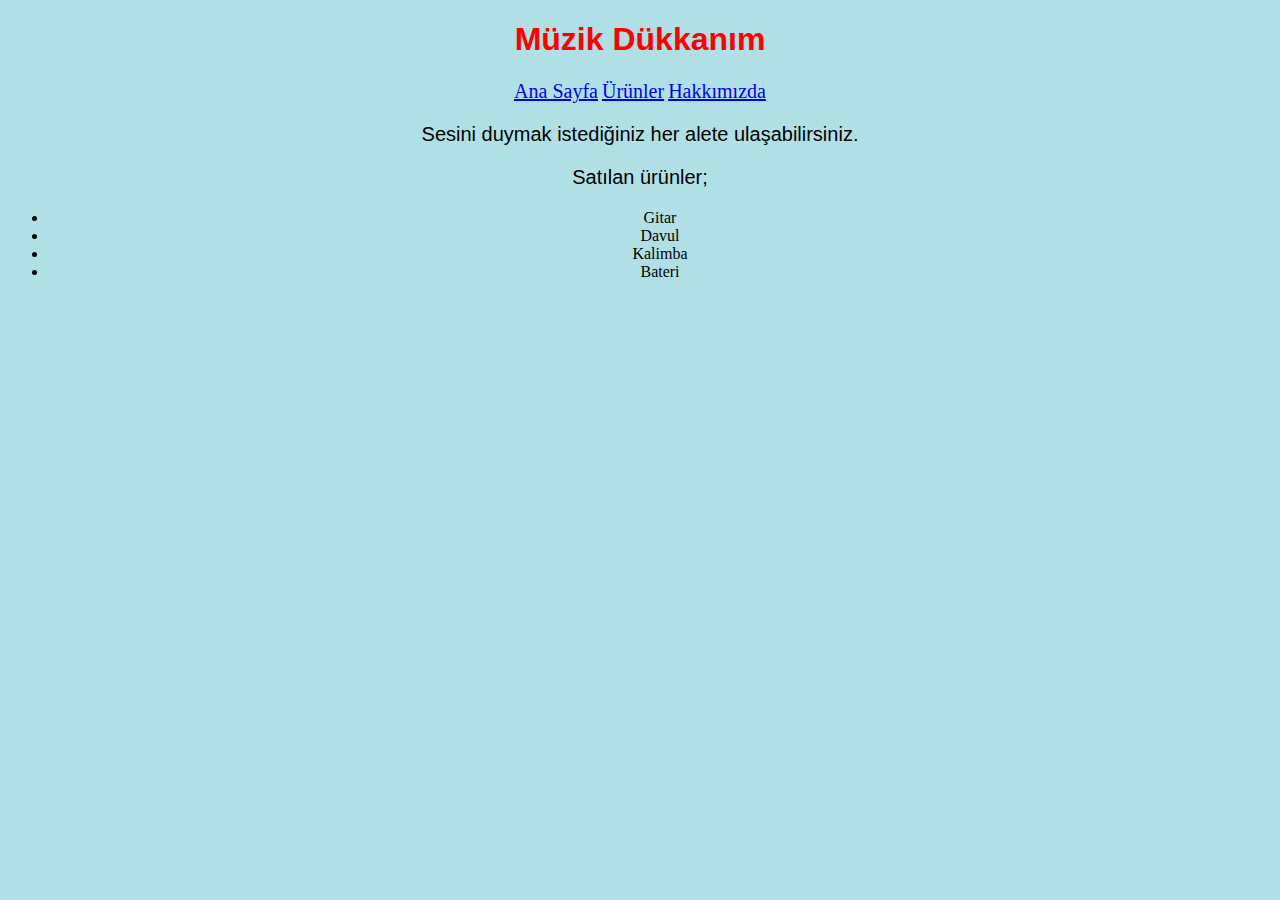
<file: index.html>
<!DOCTYPE html>
<html lang="en" dir="ltr">
  <head>
    <meta charset="utf-8">
    <title>Ana Sayfa</title>
    <link rel="stylesheet" href="styles.css">
  </head>
  <body>
    <h1>Müzik Dükkanım</h1>
    <a href="index.html">Ana Sayfa</a>

    <a href="products.html">Ürünler</a>

    <a href="hakkımızda.html">Hakkımızda</a>

    <p>Sesini duymak istediğiniz her alete ulaşabilirsiniz.</p>

    <p>Satılan ürünler;</p>
    <ul>
      <li>Gitar</li>
      <li>Davul</li>
      <li>Kalimba</li>
      <li>Bateri</li>
    </ul>

  </body>
</html>
</file>
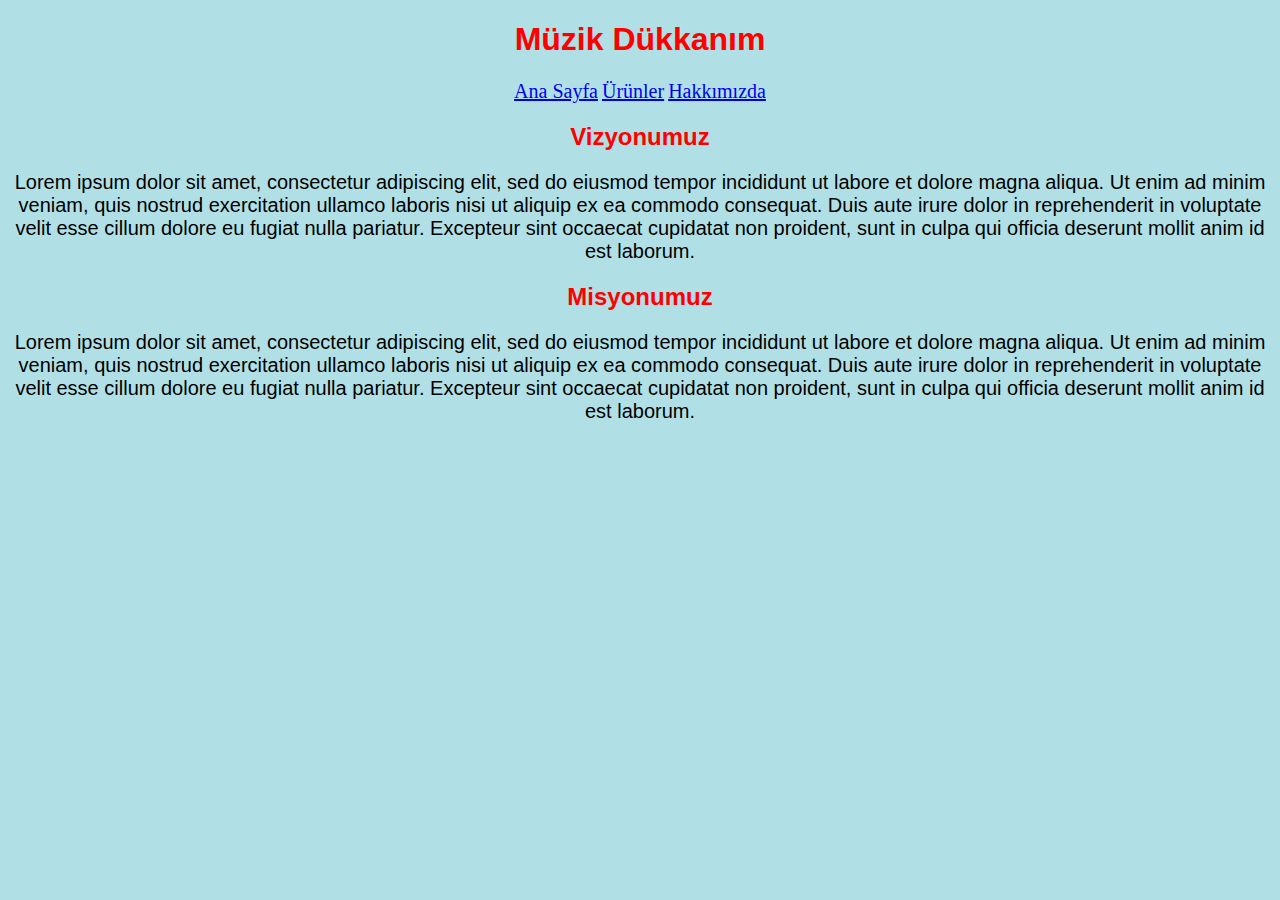
<file: hakkımızda.html>
<!DOCTYPE html>
<html lang="en" dir="ltr">
  <head>
    <meta charset="utf-8">
    <title>Hakkımızda</title>
    <link rel="stylesheet" href="styles.css">
  </head>
  <body>
    <h1>Müzik Dükkanım</h1>
    <a href="index.html">Ana Sayfa</a>

    <a href="products.html">Ürünler</a>

    <a href="hakkımızda.html">Hakkımızda</a>

    <h2>Vizyonumuz</h2>
    <p>Lorem ipsum dolor sit amet, consectetur adipiscing elit, sed do eiusmod tempor incididunt ut labore et dolore magna aliqua. Ut enim ad minim veniam, quis nostrud exercitation ullamco laboris nisi ut aliquip ex ea commodo consequat. Duis aute irure dolor in reprehenderit in voluptate velit esse cillum dolore eu fugiat nulla pariatur. Excepteur sint occaecat cupidatat non proident, sunt in culpa qui officia deserunt mollit anim id est laborum.</p>

    <h2>Misyonumuz</h2>
    <p>Lorem ipsum dolor sit amet, consectetur adipiscing elit, sed do eiusmod tempor incididunt ut labore et dolore magna aliqua. Ut enim ad minim veniam, quis nostrud exercitation ullamco laboris nisi ut aliquip ex ea commodo consequat. Duis aute irure dolor in reprehenderit in voluptate velit esse cillum dolore eu fugiat nulla pariatur. Excepteur sint occaecat cupidatat non proident, sunt in culpa qui officia deserunt mollit anim id est laborum.</p>

  </body>
</html>
</file>
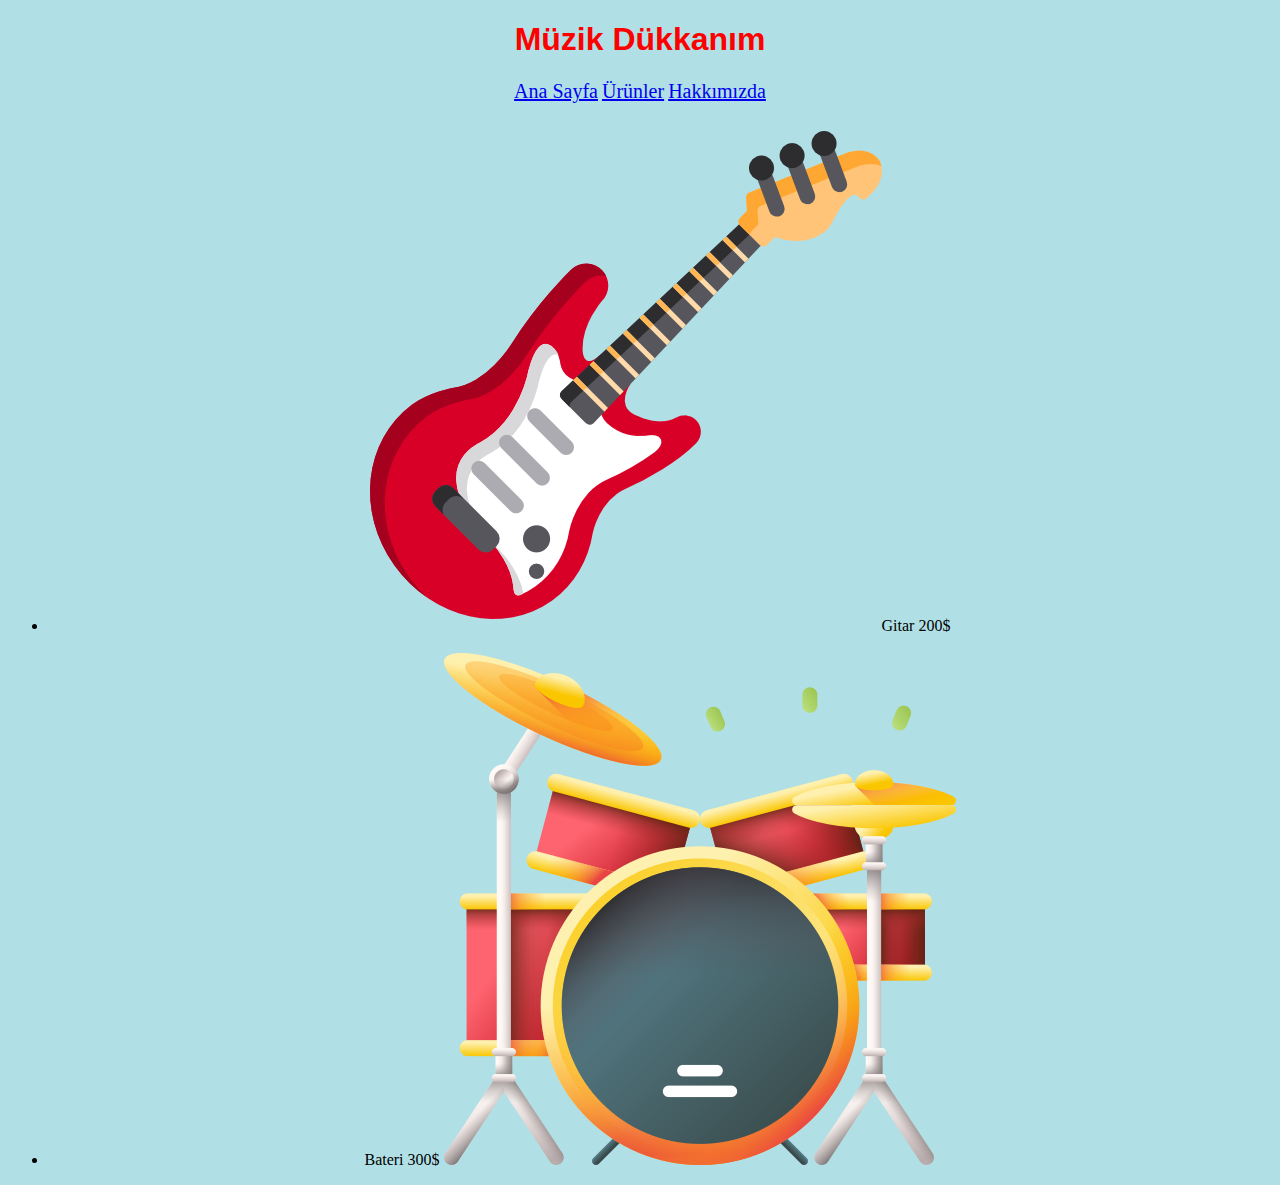
<file: products.html>
<!DOCTYPE html>
<html lang="en" dir="ltr">
  <head>
    <meta charset="utf-8">
    <title>Ürünler</title>
    <link rel="stylesheet" href="styles.css">
  </head>
  <body>
    <h1>Müzik Dükkanım</h1>
    <a href="index.html">Ana Sayfa</a>

    <a href="products.html">Ürünler</a>

    <a href="hakkımızda.html">Hakkımızda</a>

    <ul>
      <li><img src="electric-guitar.png" alt="g">Gitar 200$</li>
      <br>
      <li>Bateri 300$ <img src="drum-set.png" alt="d"></li>
    </ul>
  </body>
</html>
</file>
<file: styles.css>
body{
  text-align: center;
  background-color: powderblue;
}

h1{
  color:red;
  font-family: sans-serif;
}

h2{
  color:red;
  font-family: sans-serif;
}

a{
  font-size: 20px;
}

p{
  font-size: 20px;
  font-family: sans-serif;
}

.g{
  font-size: 20px;
}
</file>
